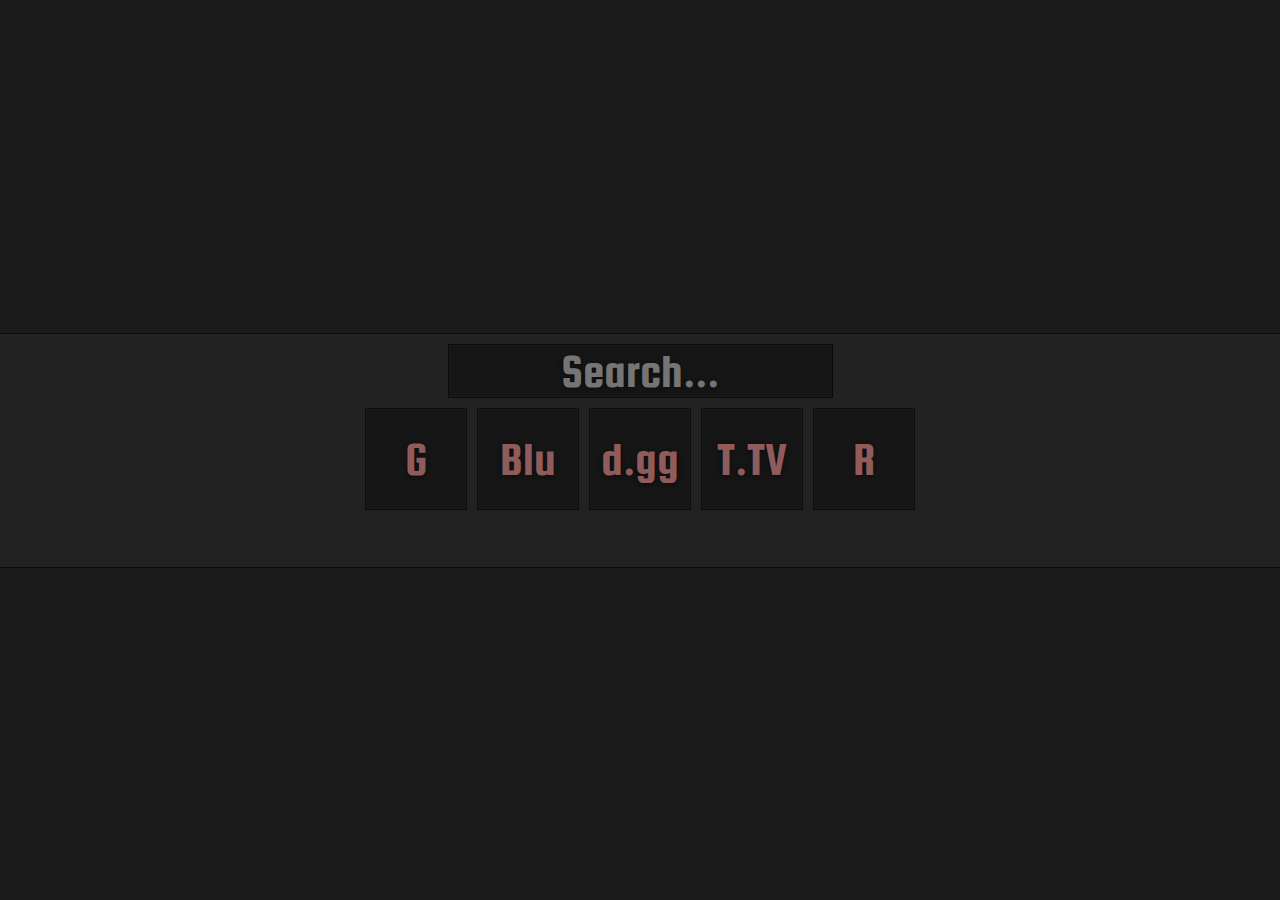
<file: index.html>
<!doctype html>
<html lang="en">
    <head>
        <meta charset="utf-8">
        <title>New Tab</title>
        <meta name="viewport" content="width=device-width">
        <link rel="stylesheet" href="css/style.css">
        <script src="js/main.js" type="text/javascript"></script>
    </head>
    <body>
        <div id="parent">
            <div id="panel">
                <div id="navigation">
                    <ul></ul> 
                </div>   
                <div id="wrapper">
                    <div id="sites">
                        <form method="GET" accept-charset="UTF-8" action="https://google.com/search?q=%s" id="searchsys" name="searchsys" onsubmit="javascript:document.searchsys.query.value=document.searchsys.keyword.value;">
                        <input type="hidden" name="query"><input id="search" type="text" class="width_update_class" name="keyword" autofocus="" autocomplete="off" placeholder="Search...">
                        <input value="sb" type="hidden" name="frm"><input value="process_search" type="hidden" name="cmd"><input value="english" type="hidden" name="language">
                    </div>
                </div>
            </div>
        </div>
    </body>
</html>
<html>
</html
>
</file>
<file: css/style.css>
@font-face {
    font-family:"Squada One";
    font-style:normal;
    font-weight:400;
    src: url("../fonts/SquadaOne.woff") format("woff");
}
@-webkit-keyframes animate-panel {
    0% { border-color:transparent; height:0px; }
}
@-moz-keyframes animate-panel {
    0% { border-color:transparent; height:0px; }
}
*:focus {
    outline:none!important;
    -moz-outline:none!important;
    -moz-user-focus:none!important;
}
body, html {
    background:#1b1b1b;
    height:100%;
    min-height:100%;
    margin:0;
    padding:0;
}
button, input {
    -moz-transition:all .3s ease;
    -webkit-transition:all .3s ease;
    -moz-appearence:none;
    -webkit-appearance:none;
}
#parent {
    min-height:100%;
    position:relative;
}
#panel {
    background:#222;
    border-top:1px solid #0b0b0b;
    border-bottom:1px solid #0b0b0b;
    position:absolute;
    top:0;
    bottom:0;
    left:0;
    right:0;
    overflow:hidden;
    width:100%;
    height:235px;
    margin:auto;
    -webkit-animation: animate-panel .4s cubic-bezier(0.5, -0.25, 0.265, 1.5);
    -moz-animation: animate-panel .4s cubic-bezier(0.5, -0.25, 0.265, 1.5);
}
#panel, #sites {
    box-sizing:border-box;
    -moz-box-sizing:border-box;
    -webkit-box-sizing:border-box;
}
#navigation {
    height:28px;
    position:absolute;
    top:-28px;
    width:100%;
}
#navigation ul {
    list-style:none;
    margin:0;
    padding:0;
    text-align:center;
}
#navigation ul li {
    background:rgba(22,22,22,.6);
    border-bottom:1px solid rgba(48,48,48,.8);
    display:inline-block;
    position:relative;
    height:10px;
    width:10px;
    border-radius:5px;
}
#navigation ul li.selected::before {
    background:-moz-linear-gradient(top, #a9a9a9 0%, #a49999 35%, #898989 65%, #707070 101%);
    background:-webkit-linear-gradient(top, #a9a9a9 0%, #a49999 35%, #898989 65%, #707070 101%);
    content:'';
    opacity:.5;
    display:inline-block;
    position:absolute;
    top:3px;
    left:3px;
    width:4px;
    height:4px;
    border-radius:2px;
    box-shadow:#060606 0 0 3px;
}
#wrapper {
    margin:0 auto;
    width:692px;
}
#sites {
    background:#222;
    height:230px;
    padding:5px 10px;
    position:relative;
    text-align:center;
    z-index:1;
}
#sites a {
    background:#161616;
    border:1px solid #0b0b0b;
    color:#8f5b5b;
    display:inline-block;
    font-family:'Squada One';
    font-size:300%;
    height:100px;
    line-height:100px;
    margin:5px;
    text-align:center;
    text-decoration:none;
    text-shadow:#0b0b0b 0 1px 5px;
    width:100px;
    box-shadow:inset 0 0 2px #222;
    -webkit-transition: all .2s ease;
    -moz-transition: all .2s ease;
}
#sites a:hover, #sites a:active {
    color:#cf7275;
}

#search{
    background:#161616;
    border:1px solid #0b0b0b;
    color:#8f5b5b;
    display:inline-block;
    font-family:'Squada One';
    font-size:300%;
    margin:5px;
    text-align:center;
    text-decoration:none;
    text-shadow:#0b0b0b 0 1px 5px;
    box-shadow:inset 0 0 2px #222;
    -webkit-transition: all .2s ease;
    -moz-transition: all .2s ease;

}
</file>
